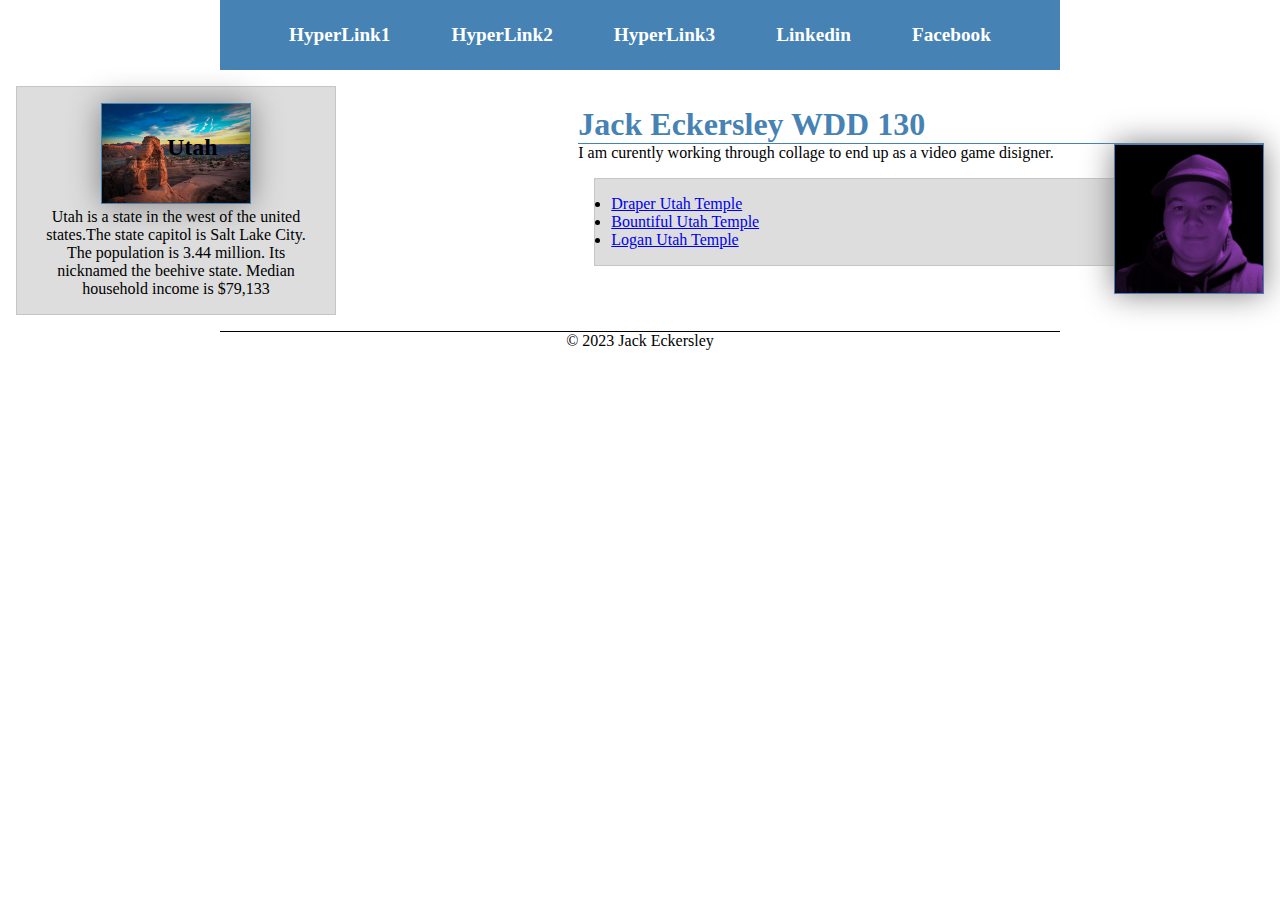
<file: index.html>
<!doctype html>
<!--Jacks Web Fundimentals-->
<html lang="en-US">
  <head>
    <meta charset="UTF-8">
    <meta name="viewport" content="width=device-width, initial-scale=1.0">
    <title>Jack Eckersley | WDD 130</title>
    <meta name="description" content="Jack Eckersley, WDD130, Web Fundimentals">
    <meta name="author" content="Jack Eckersley">
    <link rel="stylesheet" href="week02/styles/styles.css">
  </head>
  <body>
    <header>
        <nav>  
            <a href="https://www.youtube.com/watch?v=DLzxrzFCyOs">HyperLink1</a>
            <a href="https://www.youtube.com/@CitizenSoldier">HyperLink2</a>
            <a href="https://www.youtube.com/@alanbecker">HyperLink3</a>
            <a href="https://www.linkedin.com/in/jj-frenzy-770b29284">Linkedin</a>
            <a href="https://facebook.com ">Facebook</a>
        </nav>
    </header>
    <div class = "grid">
      <main>
        <h1> Jack Eckersley WDD 130 </h1>
        <img src="images/IMG_68B6F5EB3A8B-1.jpeg" alt="My Profile Photo" height="250">
        <p> I am curently working through collage to end up as a video game disigner.</p>
        <ul class="box">
          <li><a href="https://www.churchofjesuschrist.org/temples/details/draper-utah-temple?lang=eng" target="_blank">Draper Utah Temple</a></li>
          <li><a href="https://www.churchofjesuschrist.org/temples/details/bountiful-utah-temple?lang=eng" target="_blank">Bountiful Utah Temple</a></li>
          <li><a href="https://www.churchofjesuschrist.org/temples/details/logan-utah-temple?lang=eng" target="_blank">Logan Utah Temple</a></li>
        </ul>
      </main>
      <aside class="box">
        <h2>Utah</h2>
        <img src="images/Utah_Landscape.jpeg" alt="Utah Picture">
        <p>Utah is a state in the west of the united states.The state capitol is Salt Lake City. The population is 3.44 million. Its nicknamed the beehive state. Median household income is $79,133</p>
      </aside>
    </div>
    <footer>
        <p> © 2023 Jack Eckersley</p>
    </footer>
  </body>
    <!--DATE 1/25/2024-->
</html>
</file>
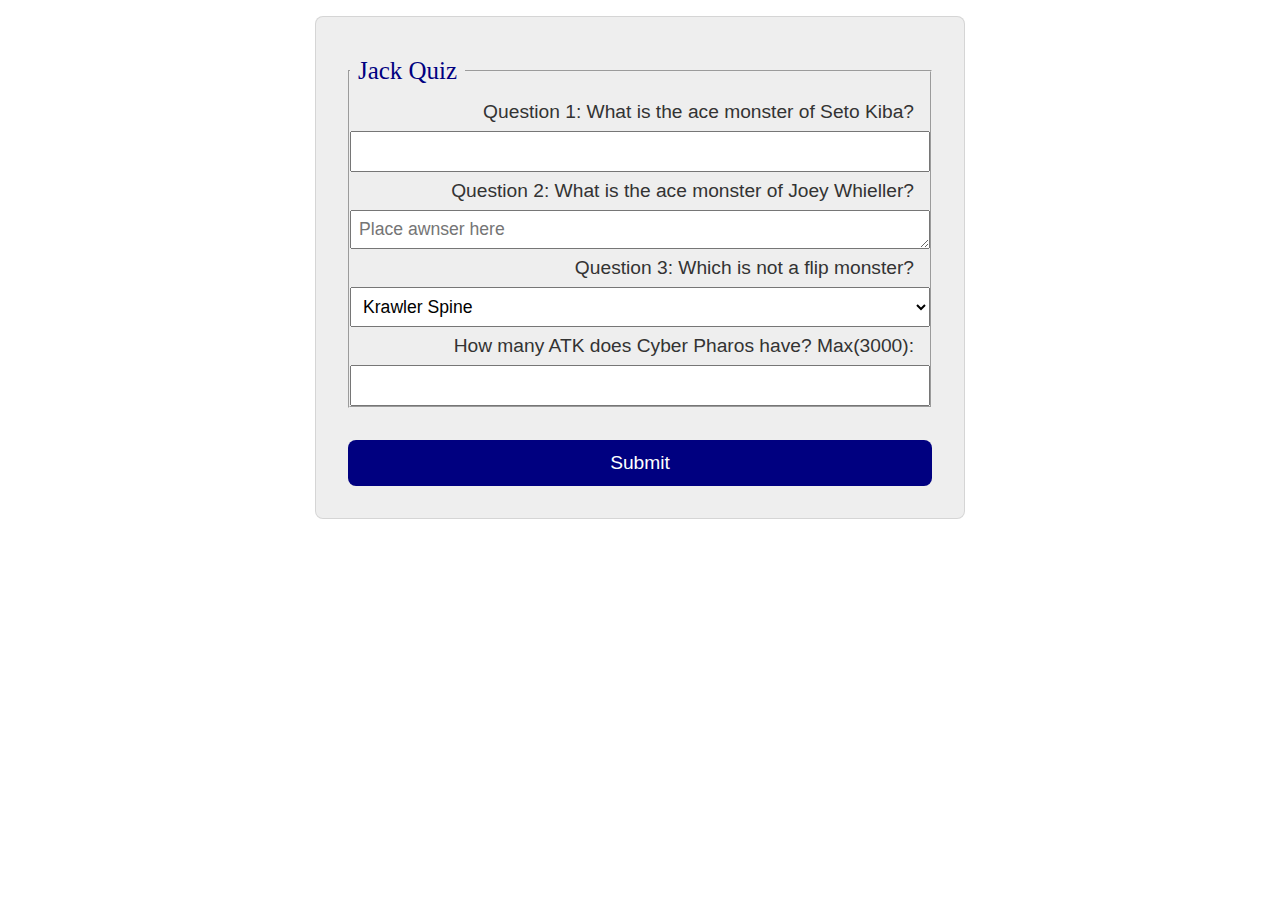
<file: quiz.html>
<!DOCTYPE html>
<html lang="en-US">
    <head>
        <link rel="stylesheet" href="week02/styles/quiz.css">
    </head>
    <body>
        <header>
        
        </header>
        <main>
            <form>
                <fieldset>
                    <legend>Jack Quiz</legend>
                    <div class="form-item column2"></div>
                        <label for="Q1">Question 1: What is the ace monster of Seto Kiba?</label>
                        <input type="text" id="q1" name="question 1">
                    </div>
                    <label for="Q2">Question 2: What is the ace monster of Joey Whieller?</label>
                    <textarea id="q2" rows="1" placeholder="Place awnser here"></textarea>
                    <label for="Q3">Question 3: Which is not a flip monster? </label>
                    <select id="q3" name="q3">
                        <option value="spine">Krawler Spine</option>
                        <option value="soma">Krawler Soma</option>
                        <option value="receptor">Krawler Receptor</option>
                        <option value="glial">Krawler Glial</option>
                        <option value="axon">Krawler Axon</option>
                        <option value="dendrite">Krawler Dendrite</option>
                    </select>
                    <label for="Question 4">How many ATK does Cyber Pharos have? Max(3000):</label>
                    <input type="number" id="q4" name="tentacles" min="0" max="3000" />
                </fieldset>
                <button type="submit">Submit</button>
            </form>
        </main>
    </body>
</html>
</file>
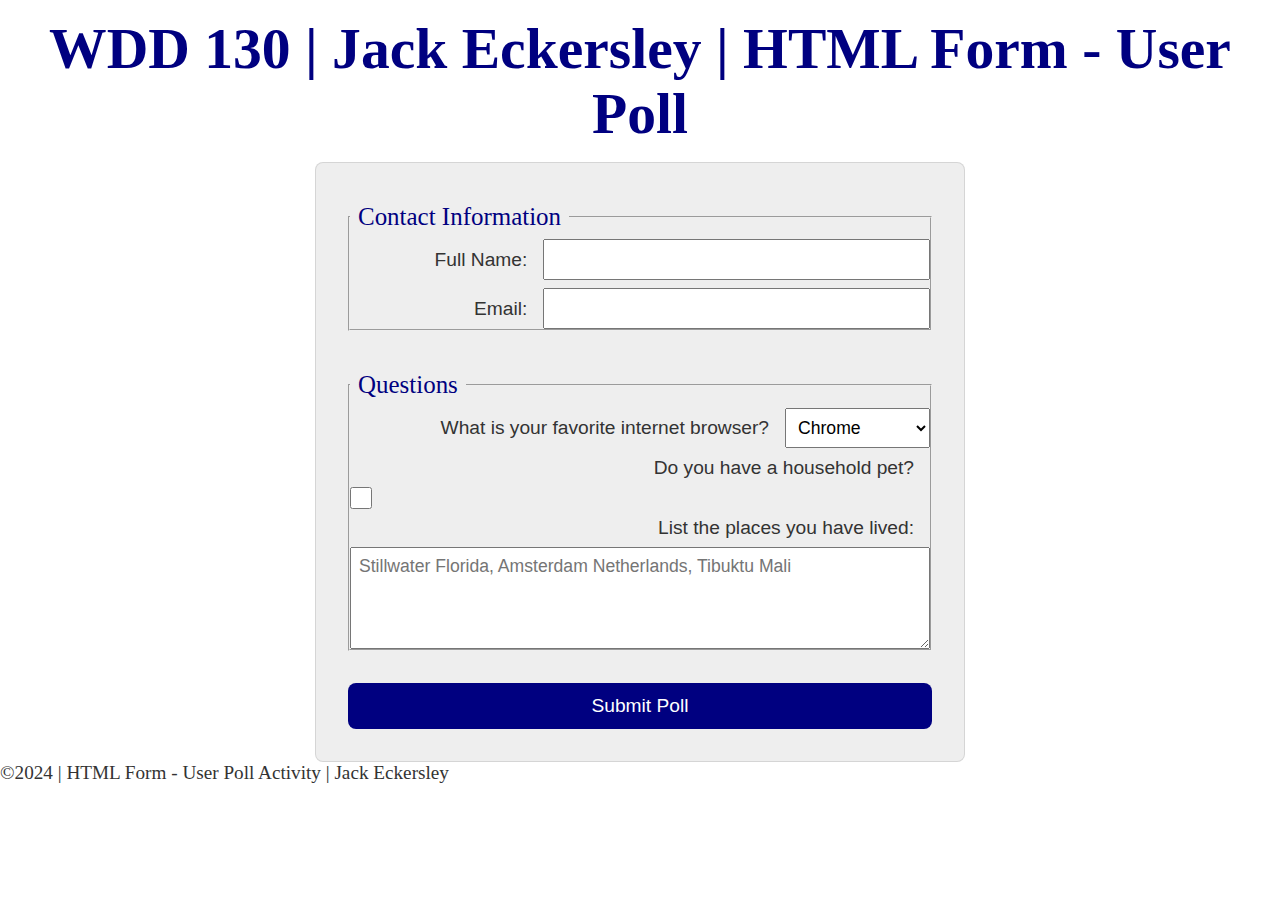
<file: week05/poll-form.html>
<!DOCTYPE html>
<html lang="en-us">
    <head>
        <meta charset="utf-8">
        <meta name="viewport" content="width=device-width, inital-scale=1">
        <title>WDD 130 | HTML Form - User Poll</title>
        <link rel="stylesheet" href="styles/poll-form.css">
    </head>
    <body>
        <header>
            <h1>WDD 130 | Jack Eckersley | HTML Form - User Poll</h1>
        </header>
        <main>
            <form>
                <fieldset>
                    <legend>Contact Information</legend>
                    <div class="form-item column2">
                        <label for="fullname">Full Name:</label>
                        <input type="text" id="fullname" name="fullname">
                    </div>
                    <div class="form-item column2">
                        <label for="email">Email:</label>
                        <input type="email" id="useremail" name="usermail">
                    </div>
                </fieldset>
                <fieldset>
                    <legend>Questions</legend>
                    <div class="form-item column1">
                        <label for="browser">What is your favorite internet browser?</label>
                        <select id="browser" name="browser">
                            <option value="chrome">Chrome</option>
                            <option value="firefox">Firefox</option>
                            <option value="safari">Safari</option>
                            <option value="edge">Edge</option>
                            <option value="brave">Brave</option>
                            <option value="other">Other</option>
                        </select>
                    </div>
                    <label for="pet">Do you have a household pet?</label>
                    <input type="checkbox" id="pet" name="pet">
                    <label for="feedback">List the places you have lived:</label>
                    <textarea id="feedback" rows="4" placeholder="Stillwater Florida, Amsterdam Netherlands, Tibuktu Mali"></textarea>
                </fieldset>
                <button type="submit">Submit Poll</button>
            </form>
        </main>
        <fotter>
            <p>©2024 | HTML Form - User Poll Activity | Jack Eckersley</p>
        </fotter>
    </body>
</html>
</file>
<file: week02/styles/styles.css>
nav {
    background-color: steelblue;
    padding: 1rem;
    display: flex;
    justify-content: space-evenly;
    align-items: center;
}
nav a {
    display: block;
    padding: 0.5rem;
    text-decoration: none;
    font-size: 1.2rem;
    font-weight: 700;
    color: #fff; /* shorthand for white */
}
h1 {
    color: steelblue;
    border-bottom: 1px solid steelblue; 
}
img {
    width: 150px;
    height: auto;
    border: 1px solid steelblue;
    box-shadow: 0 0 30px gray;
}
p {
    padding: 0;
}
.grid {
    display: grid;
    align-items: center;
}
main {
    grid-column: 2/3;
    margin: 1rem;
}
aside {
    width: 20rem;
    position: relative;
    grid-column: 1/2;
    grid-row: 1/2;
}
footer{
    margin-top: 15px;
    border-top: 1px solid #000;
    text-align: center;
}
* {
    margin: 0;
    padding: 0;
    box-sizing: border-box;
}
/* Class Selectors */
.box{
    margin: 1rem;
    border: 1px solid rgba(0,0,0,.1);
    padding: 1rem;
    background-color: #ddd;
    color: #000;
}
aside {
    width: 20em;
    text-align: center;
}
main img {
    float: right;
}
aside h2 {
    position: absolute;
    top: 47px;
    left: 150px;
}
header, footer {
    max-width: 840px;
    margin: 0 auto;
}
</file>
<file: week02/styles/quiz.css>
* {
    margin: 0;
    padding: 0;
    box-sizing: border-box;
}
body {
    font-family: Merriweather, Georgia, 'Times New Roman', Times, serif;
    font-size: 1.2em;
    color: #333;
    background: #fff
}
header {
    margin: 1rem;
    font-size: 1.5em;
    color: navy;
    text-align: center;
}
form {
    width: 650px;
    margin: 0 auto;
    padding: 1rem;
    border: 1px solid rgba(0, 0, 0, 0.1);
    border-radius: 0.5rem;
    background-color: #eee;
    display: grid;
}
fieldset {
    display: grid;
    grid-gap: .5rem;
    margin: 1rem;
    border: 1px solid rgba(0, 0, 0, 0.2)
    padding: 1rem;
}
legend {
    padding: 0.5rem;
    color: navy;
    font-size: 1.3em;
}
label, input, button, select, textarea {
    font-family:Arial, Helvetica, sans-serif
}
label {
    text-align: right;
    padding-right: 1rem;
}
input, select, textarea {
    padding: 0.5rem;
    font-size: 1.1rem;
}
input[type="checkbox"] {
    width: 22px;
    height: 22px;
    vertical-align: bottom;
}
button {
    margin: 1rem;
    background-color: navy;
    color: #fff;
    border: none;
    border-radius: .5rem;
    padding: .75rem;
    font-size: 1.2rem;
}
button:hover {
    background-color: darkgreen;
}
footer {
    margin: 1rem auto 0;
    width: 650px;
    text-align: center;
    font-size: 0.8em;
    color: #777;
    border-top: 1px solid #ccc;
}
.form-item {
    display: grid;
    align-items: center;
}
.column1 {
    grid-template-columns: 3fr 1fr;
    margin: 0.05rem 0;
}
.column2 {
    grid-template-columns: 1fr 2fr;
}
</file>
<file: week05/styles/poll-form.css>
* {
    margin: 0;
    padding: 0;
    box-sizing: border-box;
}
body {
    font-family: Merriweather, Georgia, 'Times New Roman', Times, serif;
    font-size: 1.2em;
    color: #333;
    background: #fff
}
header {
    margin: 1rem;
    font-size: 1.5em;
    color: navy;
    text-align: center;
}
form {
    width: 650px;
    margin: 0 auto;
    padding: 1rem;
    border: 1px solid rgba(0, 0, 0, 0.1);
    border-radius: 0.5rem;
    background-color: #eee;
    display: grid;
}
fieldset {
    display: grid;
    grid-gap: .5rem;
    margin: 1rem;
    border: 1px solid rgba(0, 0, 0, 0.2)
    padding: 1rem;
}
legend {
    padding: 0.5rem;
    color: navy;
    font-size: 1.3em;
}
label, input, button, select, textarea {
    font-family:Arial, Helvetica, sans-serif
}
label {
    text-align: right;
    padding-right: 1rem;
}
input, select, textarea {
    padding: 0.5rem;
    font-size: 1.1rem;
}
input[type="checkbox"] {
    width: 22px;
    height: 22px;
    vertical-align: bottom;
}
button {
    margin: 1rem;
    background-color: navy;
    color: #fff;
    border: none;
    border-radius: .5rem;
    padding: .75rem;
    font-size: 1.2rem;
}
button:hover {
    background-color: darkgreen;
}
footer {
    margin: 1rem auto 0;
    width: 650px;
    text-align: center;
    font-size: 0.8em;
    color: #777;
    border-top: 1px solid #ccc;
}
.form-item {
    display: grid;
    align-items: center;
}
.column1 {
    grid-template-columns: 3fr 1fr;
    margin: 0.05rem 0;
}
.column2 {
    grid-template-columns: 1fr 2fr;
}
</file>
